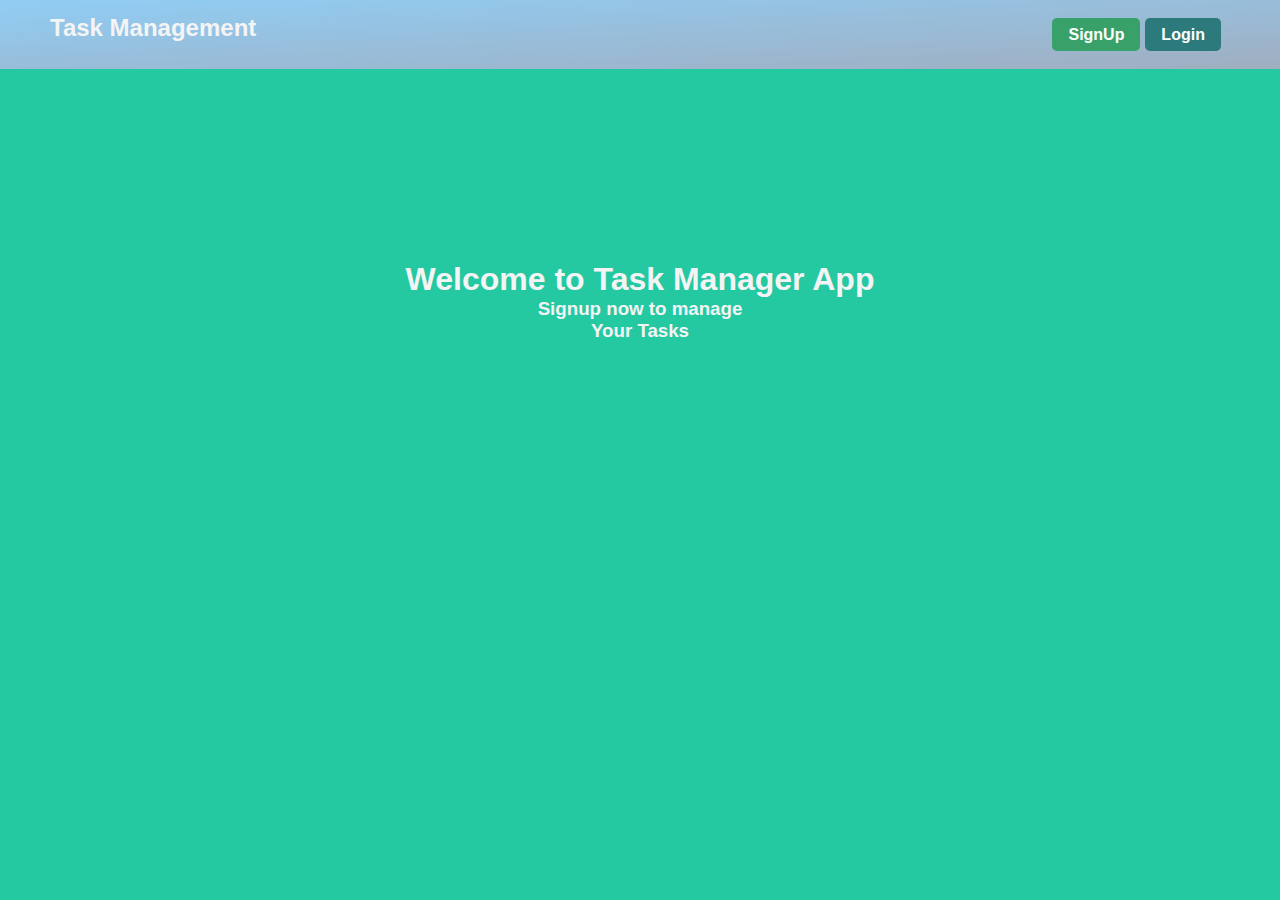
<file: index.html>
<!DOCTYPE html>
<html lang="en">

<head>
    <meta charset="UTF-8">
    <meta name="viewport" content="width=device-width, initial-scale=1.0">
    <title>Task-Management-App</title>
    <link rel="stylesheet" href="./index.css">
  
</head>

<body>
    <div id="head-nav">
        <div>
            <h2 id="task-head">Task Management</h2>
        </div>
        
        <nav>
        
            <ul>
        
                <li><a href="#" id="signup-link">SignUp</a></li>
                <li><a href="#" id="login-link">Login</a></li>
            </ul>
        </nav>
    </div>
  

    <div id="signup-form" style="display: none;">
        
        <form id="signup-form">
            <input type="text" id="signup-name" placeholder="Name"><br>
            <input type="email" id="signup-email" placeholder="Email"><br>
            <input type="password" id="signup-password" placeholder="Password"><br>
            <button type="button" id="signup-btn">Sign Up</button>
        </form>
    </div>

    <div id="login-form" style="display: none;">
       
        <form id="login-form">
            <input type="email" id="login-email" placeholder="Email"><br>
            <input type="password" id="login-password" placeholder="Password"><br>
            <button type="button" id="login-btn">Login</button>
        </form>
    </div>
    <div id="head-body-main">
    <div id="head-body">
     <h1 >Welcome to Task Manager App</h1>
    <h3>Signup now to manage</h3> 
    <h3>Your Tasks</h3>
        </div>
        
    </div>

    <script src="./index.js"></script>
</body>


</html>
</file>
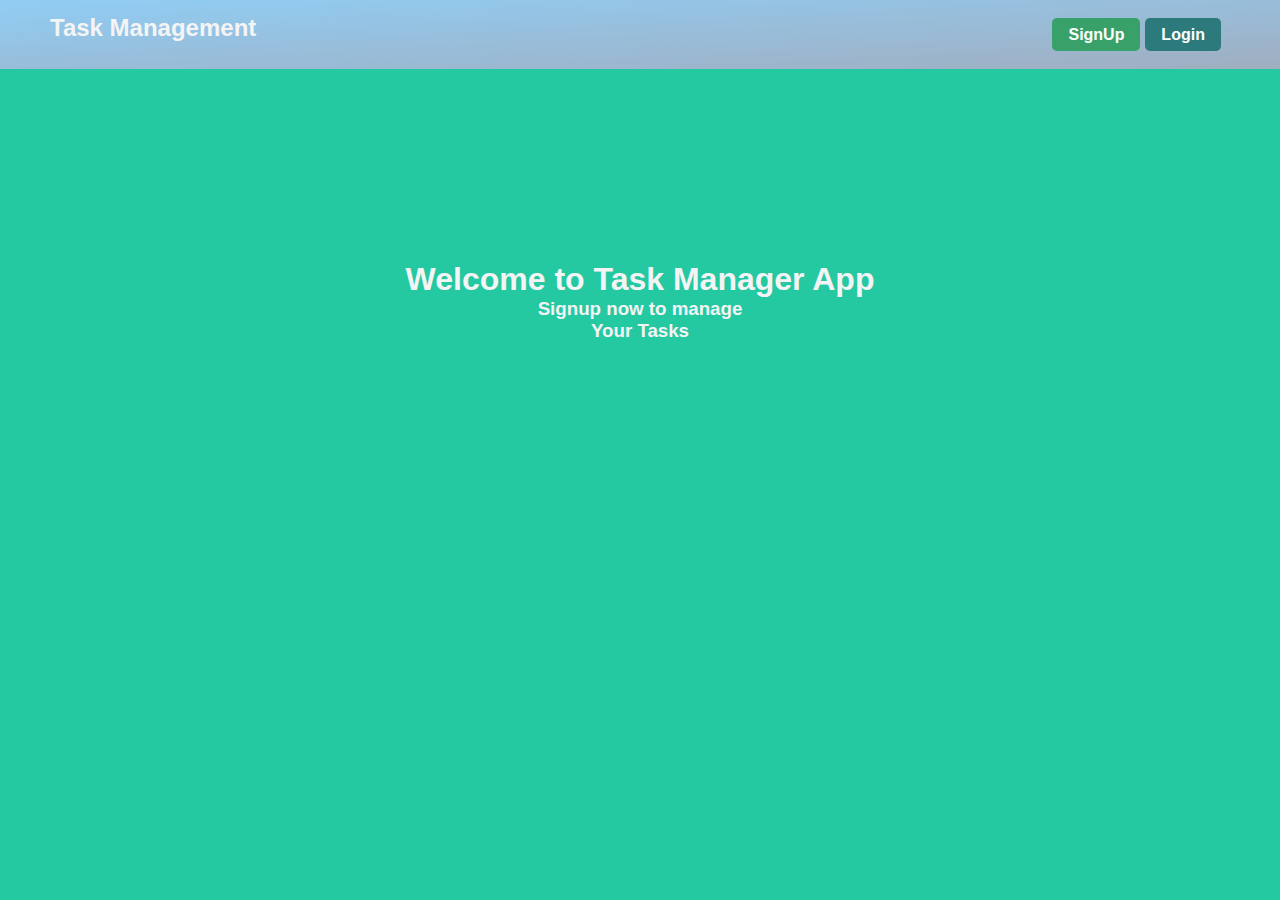
<file: taskPage.html>
<!DOCTYPE html>
<html lang="en">

<head>
    <meta charset="UTF-8">
    <meta name="viewport" content="width=device-width, initial-scale=1.0">
    <title>Task Management</title>
    <link rel="stylesheet" href="./taskPage.css">
</head>

<body>
    <div id="head-nav">
        <div>
            <h2 id="task-head">Task Management</h2>
        </div>

        <nav>
            <ul>
                <li><span id="user-name"></span></li>
                <li><a href="#" id="add-task-link">Add Task</a></li>
                <li><a href="#" id="logout-link">Logout</a></li>
            </ul>
        </nav>
    </div>

    <div id="filter-container">
        <label for="status-filter">Filter by Status:</label>
        <select id="status-filter">
            <option value="">All</option>
            <option value="todo">To-do</option>
            <option value="in-progress">In Progress</option>
            <option value="done">Done</option>
        </select>
    </div>

    <div id="task-list"></div>

    <div id="add-task-modal" class="modal">
        <div class="modal-content">
            <span class="close">&times;</span>
            <h2>Add Task</h2>
            <input type="text" id="task-description" placeholder="Enter task description...">
            <select id="task-status">
                <option value="todo">To-do</option>
                <option value="in-progress">In Progress</option>
                <option value="done">Done</option>
            </select>
            <input type="datetime-local" id="task-deadline">
            <button id="add-task-btn" class="add-tt-btn">Add</button>
        </div>
    </div>
  

    <script src="./taskPage.js"></script>
</body>

</html>
</file>
<file: index.css>
/* Reset some default styles */
* {
    margin: 0;
    padding: 0;
    box-sizing: border-box;
}

/* Apply some basic styles to the body */

/* Apply some basic styles to the body */
    body {
        width: 100%;
            height: 100%;
        font-family: Arial, sans-serif;
        background-color: #24c9a2;
        color: #333;
        display: flex;
        flex-direction: column;
       
    }


/* Style the navigation bar */

/* Style the navigation bar */
nav {
   
    padding: 2% 5%;
    display: flex;
    justify-content: space-between;
    align-items: center;
}
#head-nav{
background: linear-gradient(to bottom right, #90cdf4, #a0aec0);
    display: flex;
    justify-content: space-between;
    align-items: center;
    height:20%;
}
body > #head-body-main{
   
    width: 100%;
    height: 80%;
    display: flex;
  
    justify-content: center;
    align-items: center;
    
}
#task-head{
color: #f4f4f4;
padding-left: 50px;
text-align: center;
}

nav ul {
    list-style: none;
    display: flex;
    justify-content: space-around;
}

nav ul li {
    margin-right: 3%;
}



nav ul li a {
    color: #fff;
    text-decoration: none;
    font-weight: bold;
    padding: 8px 16px;
    border-radius: 5px;
}

/* Style the Signup link */
nav ul li #signup-link {
    background-color: #38a169;
}

/* Style the Login link */
nav ul li #login-link {
    background-color: #2c7a7b;
}

/* Hover effect for Signup and Login links */
nav ul li a:hover {
    background-color: #4bbf6a;
}

#head-body{
margin-top: 15%;
display: flex;
flex-direction: column;
justify-content: center;
align-items: center;
text-align: center;
color: #f4f4f4;

}

/* Style the forms */
form {
    margin-bottom: 5%;
    width: 90%;
    max-width: 400px;
    margin: 10% auto;
}

h2 {
    margin-bottom: 5%;
}

input[type="text"],
input[type="email"],
input[type="password"],
button {
    padding: 3%;
    margin-bottom: 5%;
    width: 100%;
    border: 1px solid #ccc;
    border-radius: 5px;
    box-shadow: none;
    font-size: 16px;
}

button {
    background-color: #333;
    color: #fff;
    cursor: pointer;
}

button:hover {
    background-color: #555;
}
</file>
<file: taskPage.css>
/* Reset CSS */
* {
    margin: 0;
    padding: 0;
    box-sizing: border-box;
}

/* Body Styles */
body {
    font-family: Arial, sans-serif;
    background-color: #f2f2f2;
    color: #333;
}

/* Header Navigation */
#head-nav {
    background: linear-gradient(to bottom right, #90cdf4, #a0aec0);
    display: flex;
    justify-content: space-between;
    align-items: center;
    padding: 10px 20px;
}

#task-head {
    color: #fff;
    font-size: 24px;
}

nav ul {
    list-style: none;
    display: flex;
    align-items: center;
}

nav ul li {
    margin-right: 10px;
}

nav ul li a {
    text-decoration: none;
    color: #fff;
    padding: 8px 16px;
    border-radius: 5px;
    transition: background-color 0.3s ease;
}

nav ul li a:hover {
    background-color: #4bbf6a;
    /* Green on hover */
}

/* Task List */
#task-list {
    margin: 20px;
}

.task-item {
    border-radius: 5px;
    background-color: #fff;
    box-shadow: 0 2px 4px rgba(0, 0, 0, 0.1);
    padding: 20px;
    margin-bottom: 20px;
}

.task-item p {
    margin: 8px 0;
    font-size: 18px;
}

.task-item input[type="text"] {
    width: 80%;
    padding: 8px;
    margin-bottom: 8px;
    border: 1px solid #ccc;
    border-radius: 4px;
}

.task-item button {
    margin-right: 8px;
    padding: 8px 16px;
    border: none;
    border-radius: 4px;
    cursor: pointer;
    transition: background-color 0.3s ease;
}

.task-item button:hover {
    background-color: #007bff;
    /* Blue on hover */
}

/* Modal Styles */
.modal {
    display: none;
    position: fixed;
    z-index: 1;
    left: 0;
    top: 0;
    width: 100%;
    height: 100%;
    overflow: auto;
    background-color: rgba(0, 0, 0, 0.4);
}

.modal-content {
    background-color: #fefefe;
    margin: 15% auto;
    padding: 20px;
    border: 1px solid #888;
    width: 80%;
    border-radius: 10px;
    box-shadow: 0 0 10px rgba(0, 0, 0, 0.3);
}

.close {
    color: #aaa;
    float: right;
    font-size: 28px;
    font-weight: bold;
}

.close:hover,
.close:focus {
    color: black;
    text-decoration: none;
    cursor: pointer;
}

/* Add Task Form */
#task-description {
    width: 100%;
    padding: 10px;
    margin-bottom: 20px;
    border: 1px solid #ccc;
    border-radius: 5px;
    box-sizing: border-box;
}

#add-task-btn,
#logout-link {
    background-color: #4CAF50;
    /* Green */
    color: white;
    padding: 10px 20px;
    border: none;
    border-radius: 5px;
    cursor: pointer;
    font-size: 16px;
    transition: background-color 0.3s ease;
}

#add-task-btn:hover,
#logout-link:hover {
    background-color: #45a049;
    /* Darker green on hover */
}

/* Task Status Colors */
.task-item p.status {
    font-weight: bold;
}

.task-item p.status[data-status="todo"] {
    color: blue;
}

.task-item p.status[data-status="in-progress"] {
    color: orange;
}

.task-item p.status[data-status="done"] {
    color: green;
}
</file>
